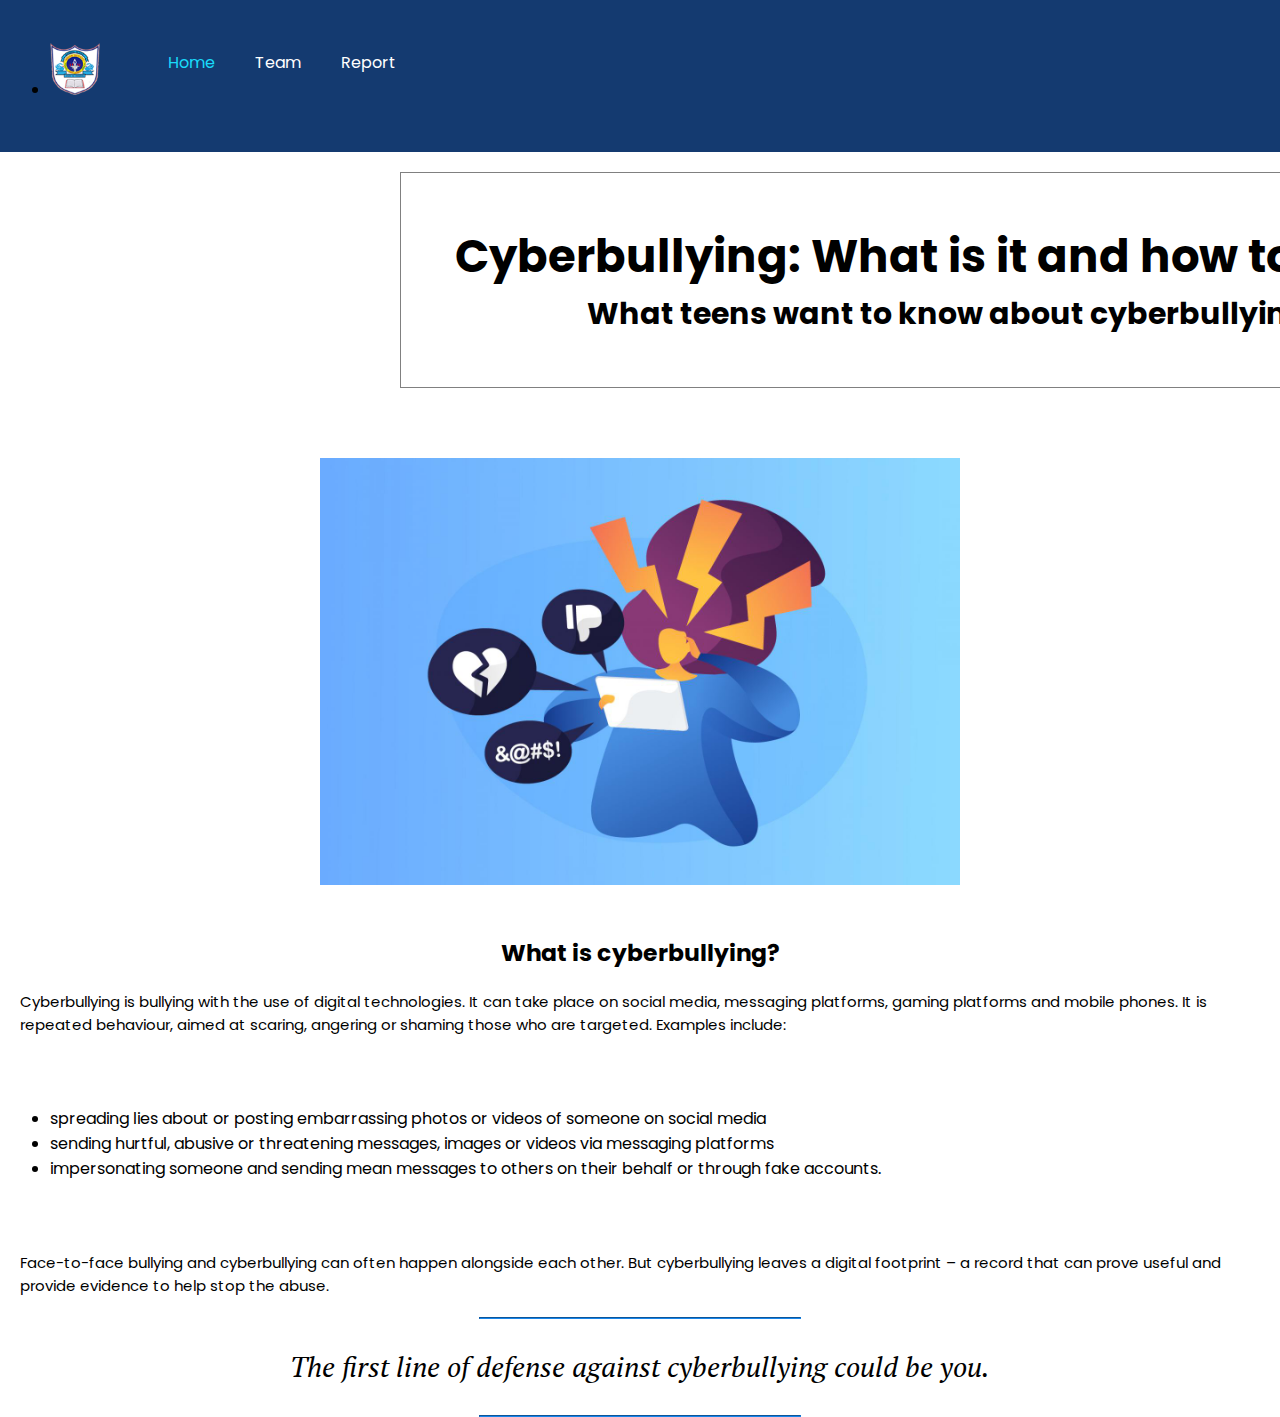
<file: index.html>
<!DOCTYPE html>
<html>
    <head>
        <title>Stop Cyberbulling with ISWK</title>
        <link rel="stylesheet" href="style.css">
        <link rel="shortcut icon" href="iswki-logo.png">
        <link href="https://fonts.googleapis.com/css2?family=PT+Serif:ital,wght@1,700&family=Poppins:wght@200&display=swap" rel="stylesheet">
    </head>
    <body>
        <div class="container">
            <div class="menu">
                <ul>
                    <li class="logo"><img src="iswki-logo.png"></li>
                    <a class="active"   href="index.html">Home</a>
                    <a href="team.html">Team</a>
                    <a href="https://forms.gle/HGpfaP7hCQDxH5LYA">Report</a> 
                </ul>
            </div>
        </div>
        <div class="Text">
            <div class="Boxed">
                <h1 class="h1">
                  Cyberbullying: What is it and how to stop it
                </h1>
                <h3 class="sub-title-center">
                    What teens want to know about cyberbullying.
                </h3>
            </div>
            
            <div class="super-img">
                <img src="SID_2020_Hero_0.jpg" alt="">
            </div>
            <h4>What is cyberbullying?</h4>
            <p>Cyberbullying is bullying with the use of digital technologies. It can take place on social media, messaging platforms, gaming platforms and mobile phones. It is repeated behaviour, aimed at scaring, angering or shaming those who are targeted. Examples include:</p>
            <div class="lol">
                <ul>
                    <li>spreading lies about or posting embarrassing photos or videos of someone on social media</li>
                    <li>sending hurtful, abusive or threatening messages, images or videos via messaging platforms</li>
                    <li>impersonating someone and sending mean messages to others on their behalf or through fake accounts.</li>
                </ul>
            </div>
            <p>Face-to-face bullying and cyberbullying can often happen alongside each other. But cyberbullying leaves a digital footprint – a record that can prove useful and provide evidence to help stop the abuse.</p>
            <hr/>
                <blockquote>
                    <p>The first line of defense against cyberbullying could be you.</p>
                </blockquote>
            <hr/>
        </div>
    </body>
</html>
</file>
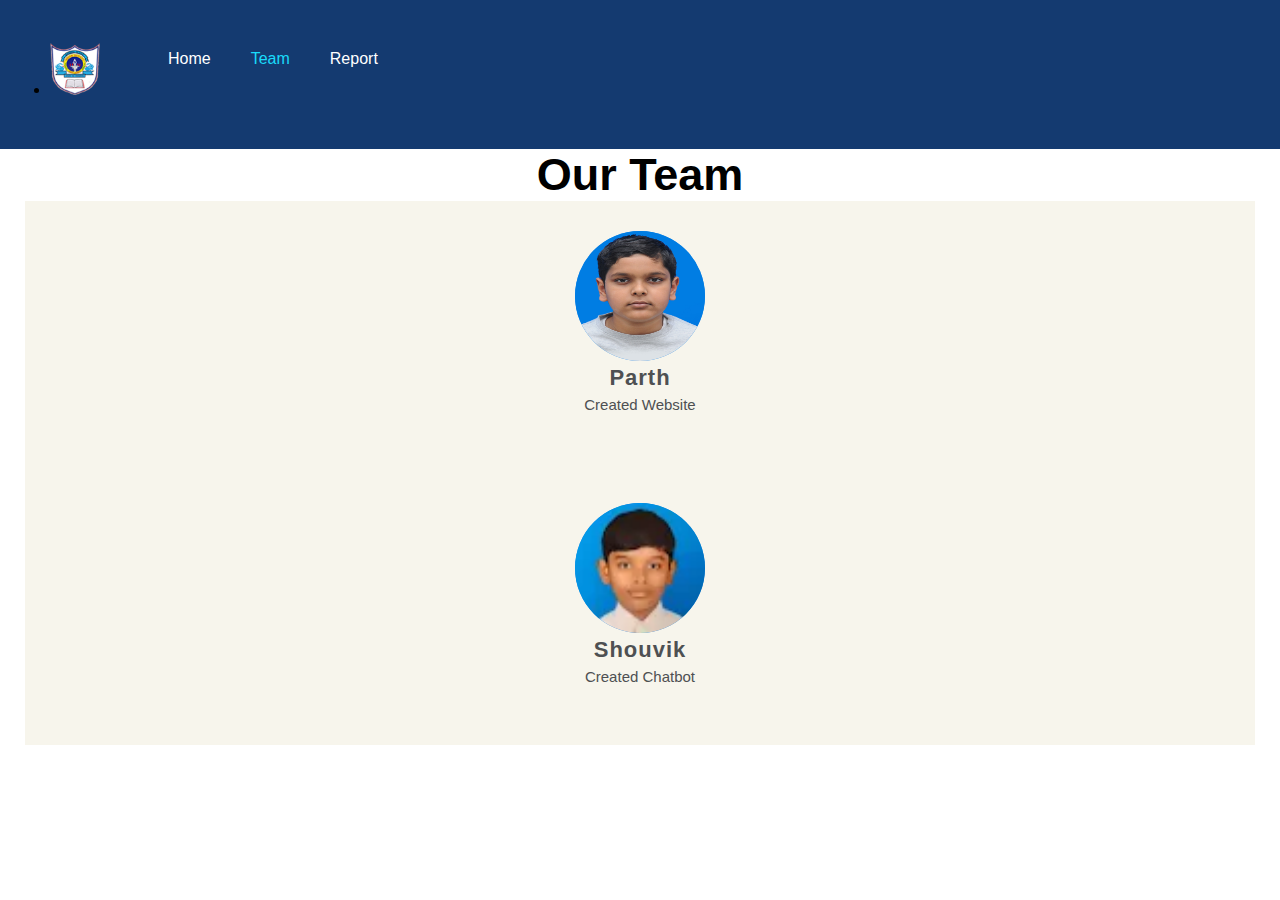
<file: team.html>
<!DOCTYPE html>
<html>
    <head>
        <title>Stop Cyberbulling with ISWK</title>
        <link rel="stylesheet" href="style.css">
        <link rel="shortcut icon" href="iswki-logo.png">
    </head>
    <body>
        <div class="container">
            <div class="menu">
                <ul>
                    <li class="logo"><img src="iswki-logo.png"></li>
                    <a href="index.html">Home</a>
                    <a class="active" href="team.html">Team</a>
                    <a href="https://forms.gle/HGpfaP7hCQDxH5LYA">Report</a> 
                </ul>
            </div>
        </div>
        <h1> Our Team</h1>
        <div class="imgcontainer"></div>
            <!--Team 1-->
            <div class="Our-Team">
                <div class="pic">
                    <img src="parth.JPG" alt="">
                </div>
                <div class="team-content">
                    <h3 class="title">Parth</h3>
                    <span class="post">Created Website</span>
                </div>
            </div>
            <!--Team 2-->
            <div class="Our-Team">
                <div class="pic">
                    <img src="shouvik.jpg" alt="">
                </div>
                <div class="team-content">
                    <h3 class="title">Shouvik</h3>
                    <span class="post">Created Chatbot</span>
                </div>
            </div>
        </div>
    </body>
</html>
</file>
<file: style.css>
*{
    margin: 0;
    padding: 0;
    font-family: "Poppins", sans-serif;
}
.container{
    width: 100%;
    height: 100%;
    background: #143A70;
}
.menu ul{
    display: inline-flex;
    margin: 50px;
}
.menu ul a{
    list-style: none;
    margin: 0 20px;
    color: #ffffff;
    cursor: pointer;
    text-decoration: none;
}
.logo img{
    width: 50px;
    margin-top: -7px;
    margin-right: 48px;
}
.active{
    color: #19dafa !important;
}
h1{
    text-align: center;
    color: rgb(0, 0, 0);
    font-size: 45px;
}
.sub-title-center{
    text-align: center;
    color: rgb(0, 0, 0);
    font-size: 30px;
}
.imgcontainer{
    display: flex;
    align-items: center;
    justify-content: center;
    width: 80%;
    margin: auto;
}
.Our-Team{
    background: #f7f5ec;
    text-align: center;
    overflow: hidden;
    position: relative;
    margin: 0px 25px;
    padding: 30px 70px;
}
.Our-Team .pic{
    display: inline-flex;
    width: 130px;
    height: 130px;
    margin-bottom: 0px;
    z-index: 1;
    position: relative;
}
.Our-Team .pic::before{
    content: "";
    width: 100%;
    height: 0;
    border-radius: 50%;
    background-color: #1785eb;
    position: absolute;
    bottom: 135%;
    right: 0;
    left: 0;
    opacity: 0.2;
    transform: scale(3);
    transition: all 0.3s linear 0s;
}
.Our-Team:hover .pic::before{
    height: 100%;
}
.Our-Team .pic::after{
    content: "";
    width: 100%;
    height: 100%;
    border-radius: 50%;
    background-color: #1785eb;
    position: absolute;
    top: 0;
    left: 0;
    z-index: -1;
}
.Our-Team .pic img{
    width: 100%;
    height: auto;
    border-radius: 50%;
    transform: scale(1);
    transition: all 0.9s ease 0s;
}
.Our-Team:hover .pic img{
    box-shadow: 0 0 0 14px #f7f5ec;
    transform: scale(0.7);
    transition: all 0.9s ease 0s;
}
.Our-Team .team-content{
    margin-bottom: 30px;
}
.Our-Team .title{
    font-size: 22px;
    font-weight: 700;
    color: #4e5052;
    letter-spacing: 1px;
    margin-bottom: 5px;
}
.Our-Team .post{
    display: block;
    font-size: 15px;
    color: #4e5052;
}
.super-img img{
    width: 50%;
    display: block;
    margin: 0 auto;
    padding: 50px;
}
.Boxed{
    width: 1000px;
    border: 1px solid grey;
    padding: 50px;
    margin-top: 20px;
    margin-bottom: 20px;
    margin-left: 400px;
}
h4{
    text-align: center;
    color: rgb(0, 0, 0);
    font-size: 23.5px;
}
p{
    padding: 20px;
    text-align: left;
    color: rgb(0, 0, 0);
    font-size: 15px;
}
.lol{
    padding: 50px;
}
blockquote p{
    text-align: center;
    font-size: 28px;
    line-height: 36px;
    padding: 30px 0;
    font-style: italic;
    display: flex;
    flex-direction: column;
    margin: 0px;
    font-family: "PT Serif",serif;
}
hr{
    margin: auto;
    width: 25%;
    border-color: #1785eb !important;
}
</file>
